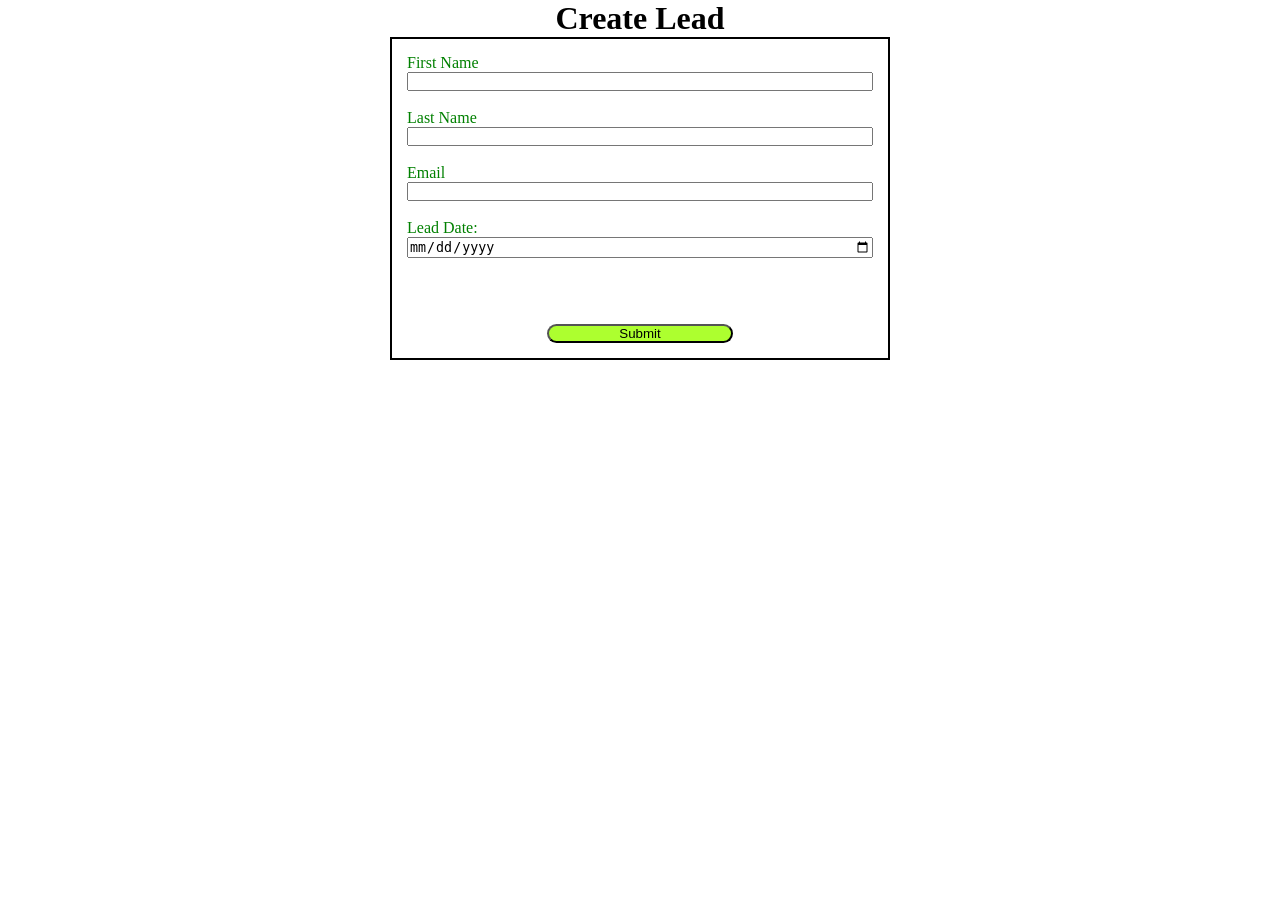
<file: index.html>
<!doctype html>
<html lang="en">
  <head>
    <meta charset="UTF-8" />
    <meta name="viewport" content="width=device-width, initial-scale=1.0" />
    <title>Web To Lead Form</title>
    <link rel="stylesheet" href="webs.css" />
    <script src="webs.js"></script>
    <script src="https://www.google.com/recaptcha/api.js"></script>
  </head>
  <body>
    <h1>Create Lead</h1>
    <form
      action="https://webto.salesforce.com/servlet/servlet.WebToLead?encoding=UTF-8&orgId=00Dg800000RUkyr"
      method="POST"
      onsubmit="beforesubmit(event)"
    >
      <input
        type="hidden"
        name="captcha_settings"
        value='{"keyname":"webtolead","fallback":"true","orgId":"00Dg800000RUkyr","ts":""}'
      />
      <input type="hidden" name="oid" value="00Dg800000RUkyr" />
      <input
        type="hidden"
        name="retURL"
        value="https://prashanthgatadi.github.io/webs/websthanks.html"
      />

      <input type="hidden" name="Lead_Date__c" class="outputdate" />
      <label for="first_name">First Name</label
      ><input
        id="first_name"
        maxlength="40"
        name="first_name"
        size="20"
        type="text"
        required="true"
      /><br />

      <label for="last_name">Last Name</label
      ><input
        id="last_name"
        maxlength="80"
        name="last_name"
        size="20"
        type="text"
        required="true"
      /><br />

      <label for="email">Email</label
      ><input
        id="email"
        maxlength="80"
        name="email"
        size="20"
        type="text"
        required="true"
      /><br />
      <label for="email">Lead Date:</label>
      <input type="Date" class="inputdate" required="true" /><br />
      <!-- Lead Date:<span class="dateInput dateOnlyInput"
        ><input
          id="00Ng800001Kdr3d"
          name="00Ng800001Kdr3d"
          size="12"
          type="text" /></span
      ><br /> -->

      <!-- <input
        type="hidden"
        id="lead_source"
        name="lead_source"
        value="Web"
        required="true"
      /><br /> -->
      <div
        class="g-recaptcha"
        data-sitekey="6LcUFBguAAAAAN0gh4RBHj17yZKyhzlg6om_FPlP"
        data-callback="captchasucess"
      ></div>
      <br />
      <input class="submit" type="submit" name="submit" />
    </form>
  </body>
</html>
</file>
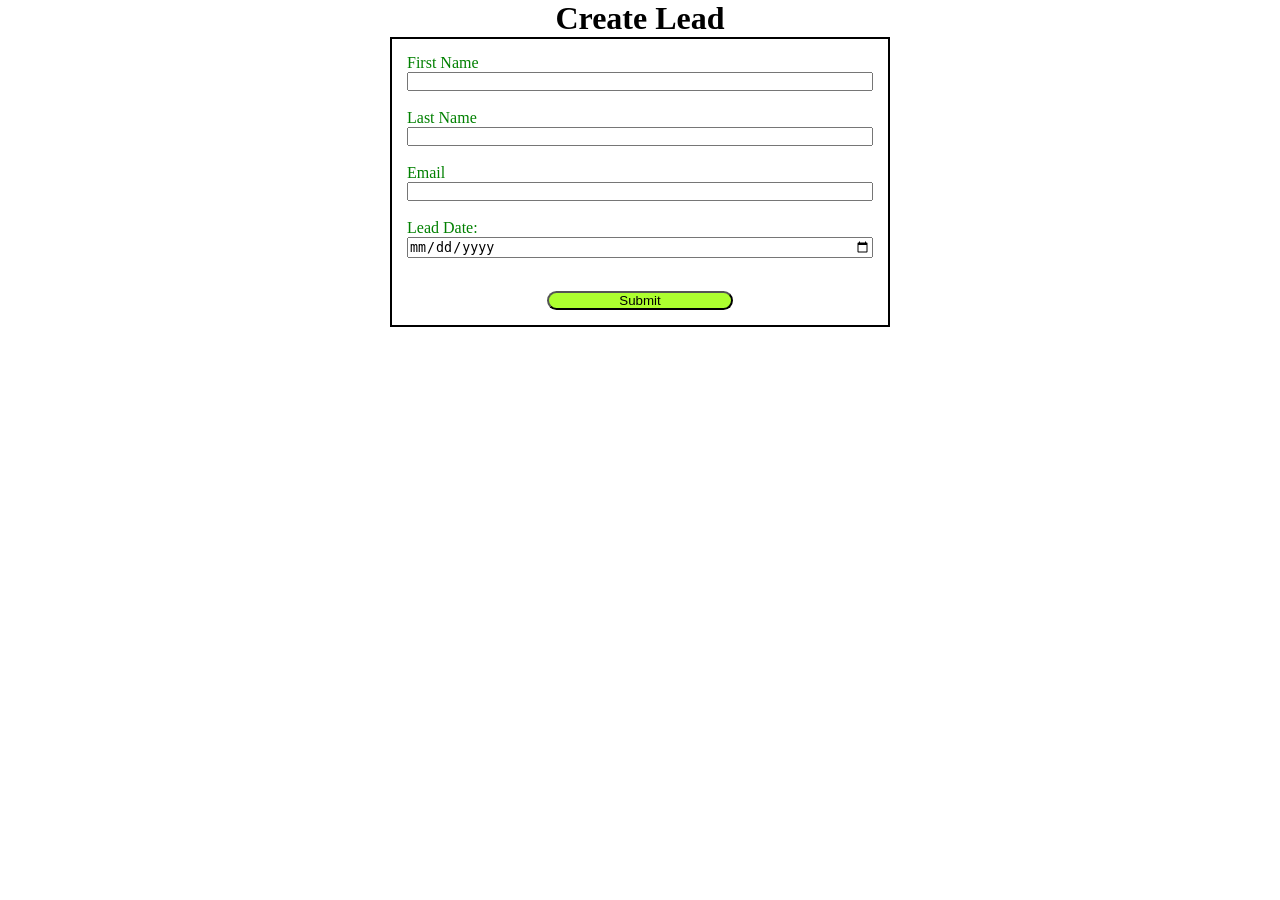
<file: webs.html>
<!doctype html>
<html lang="en">
  <head>
    <meta charset="UTF-8" />
    <meta name="viewport" content="width=device-width, initial-scale=1.0" />
    <title>Web To Lead Form</title>
    <link rel="stylesheet" href="webs.css" />
    <script src="webs.js"></script>
  </head>
  <body>
    <h1>Create Lead</h1>
    <form
      action="https://webto.salesforce.com/servlet/servlet.WebToLead?encoding=UTF-8&orgId=00Dg800000RUkyr"
      method="POST"
      onsubmit="beforesubmit()"
    >
      <input type="hidden" name="oid" value="00Dg800000RUkyr" />
      <input
        type="hidden"
        name="retURL"
        value="https://prashanthgatadi.github.io/webs/websthanks.html"
      />
      <input type="hidden" name="Lead_Date__c" class="outputdate" />
      <label for="first_name">First Name</label
      ><input
        id="first_name"
        maxlength="40"
        name="first_name"
        size="20"
        type="text"
        required="true"
      /><br />

      <label for="last_name">Last Name</label
      ><input
        id="last_name"
        maxlength="80"
        name="last_name"
        size="20"
        type="text"
        required="true"
      /><br />

      <label for="email">Email</label
      ><input
        id="email"
        maxlength="80"
        name="email"
        size="20"
        type="text"
        required="true"
      /><br />
      <label for="email">Lead Date:</label>
      <input type="Date" class="inputdate" required="true" /><br />
      <!-- Lead Date:<span class="dateInput dateOnlyInput"
        ><input
          id="00Ng800001Kdr3d"
          name="00Ng800001Kdr3d"
          size="12"
          type="text" /></span
      ><br /> -->

      <!-- <input
        type="hidden"
        id="lead_source"
        name="lead_source"
        value="Web"
        required="true"
      /><br /> -->

      <input class="submit" type="submit" name="submit" />
    </form>
  </body>
</html>
</file>
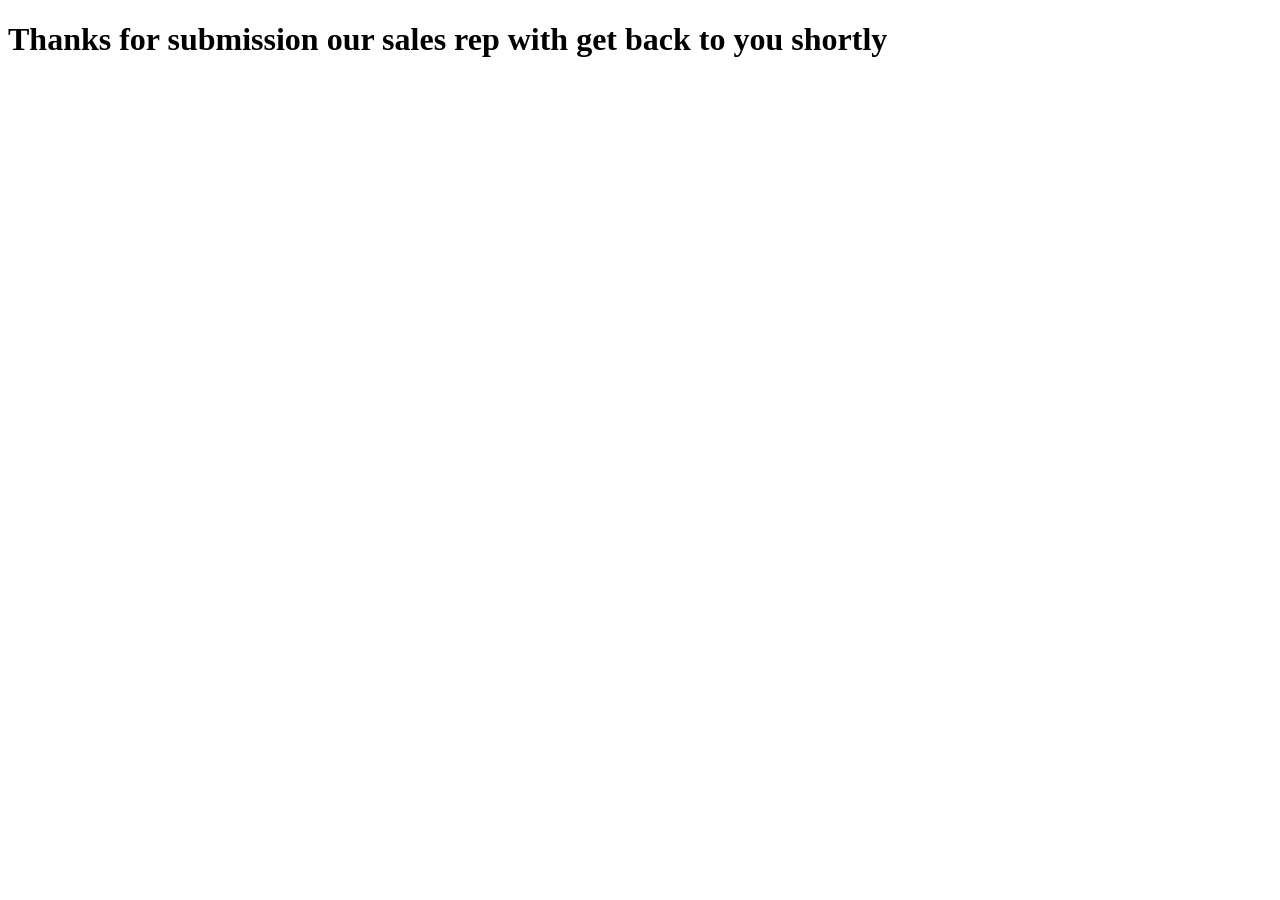
<file: websthanks.html>
<!doctype html>
<html lang="en">
  <head>
    <meta charset="UTF-8" />
    <meta name="viewport" content="width=device-width, initial-scale=1.0" />
    <title>Thank you</title>
  </head>
  <body>
    <h1>Thanks for submission our sales rep with get back to you shortly</h1>
  </body>
</html>
</file>
<file: webs.css>
* {
  margin: 0;
  padding: 0;
  box-sizing: border-box;
}
h1 {
  text-align: center;
}
input,
label {
  display: block;
}
label {
  color: green;
}
input {
  width: 100%;
}
.submit {
  margin: 15px auto 0 auto;
  width: 40%;
  background-color: greenyellow;
  border-radius: 10px;
}
form {
  min-width: 300px;
  max-width: 500px;
  margin: auto;
  border: 2px solid black;
  padding: 15px;
}
.g-recaptcha {
  margin-top: 15px;
  display: flex;
  justify-content: center;
}
</file>
